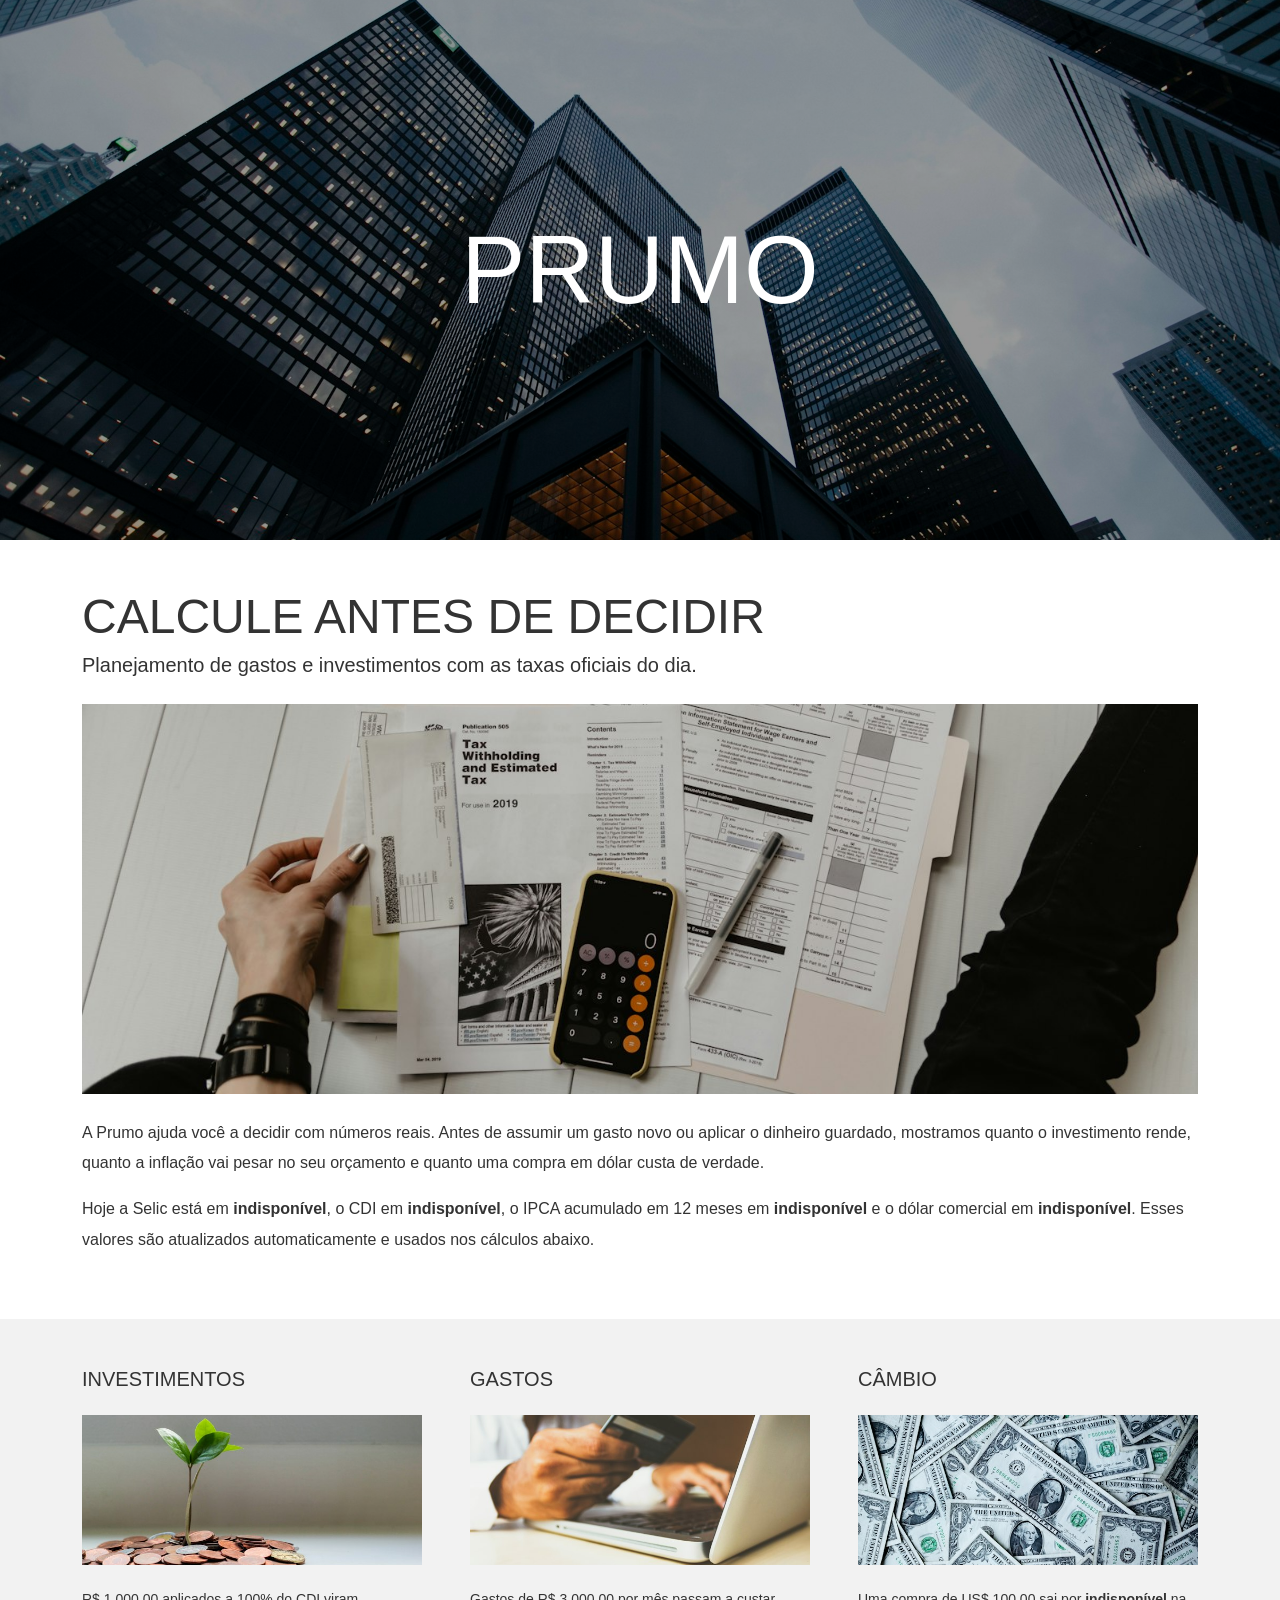
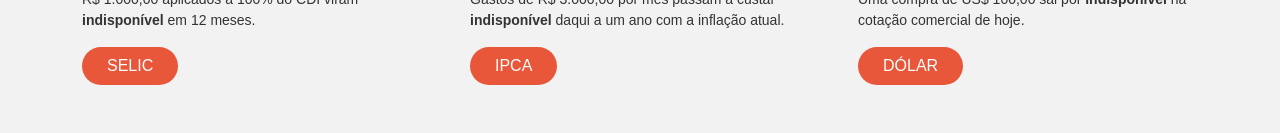
<file: bootstrap/index.html>
<!DOCTYPE html>
<html lang="pt-BR">
<head>
    <meta charset="UTF-8">
    <meta name="viewport" content="width=device-width, initial-scale=1.0">
    <title>Prumo | Gastos e Investimentos</title>
    <link rel="stylesheet" href="https://cdn.jsdelivr.net/npm/bootstrap@5.3.8/dist/css/bootstrap.min.css">
    <link rel="stylesheet" href="style.css">
</head>
<body>
    <header class="hero d-flex align-items-center justify-content-center">
        <h1 class="hero-titulo text-white text-uppercase m-0">Prumo</h1>
    </header>

    <main class="container py-5">
        <h2 class="display-5 fw-light text-uppercase mb-1">Calcule antes de decidir</h2>
        <p class="lead mb-4">Planejamento de gastos e investimentos com as taxas oficiais do dia.</p>

        <img src="img/planejamento.jpg" alt="Calculadora sobre documentos financeiros" class="img-fluid w-100 object-fit-cover banner mb-4">

        <p class="texto">
            A Prumo ajuda você a decidir com números reais. Antes de assumir um gasto novo ou aplicar o
            dinheiro guardado, mostramos quanto o investimento rende, quanto a inflação vai pesar no seu
            orçamento e quanto uma compra em dólar custa de verdade.
        </p>
        <p class="texto">
            Hoje a Selic está em <strong id="selic">carregando...</strong>, o CDI em <strong id="cdi">carregando...</strong>,
            o IPCA acumulado em 12 meses em <strong id="ipca">carregando...</strong> e o dólar comercial em
            <strong id="dolar">carregando...</strong>. Esses valores são atualizados automaticamente e usados nos cálculos abaixo.
        </p>
    </main>

    <section class="bg-cinza py-5">
        <div class="container">
            <div class="row g-5">
                <article class="col-md-4">
                    <h3 class="fs-5 fw-normal text-uppercase mb-4">Investimentos</h3>
                    <img src="img/investimentos.jpg" alt="Planta crescendo sobre moedas" class="img-fluid w-100 object-fit-cover card-img mb-4">
                    <p class="small">R$ 1.000,00 aplicados a 100% do CDI viram <strong id="investimento">...</strong> em 12 meses.</p>
                    <a href="https://www.bcb.gov.br/controleinflacao/historicotaxasjuros" target="_blank" class="btn btn-prumo rounded-pill px-4">SELIC</a>
                </article>

                <article class="col-md-4">
                    <h3 class="fs-5 fw-normal text-uppercase mb-4">Gastos</h3>
                    <img src="img/gastos.jpg" alt="Pessoa pagando com cartão no notebook" class="img-fluid w-100 object-fit-cover card-img mb-4">
                    <p class="small">Gastos de R$ 3.000,00 por mês passam a custar <strong id="gastos">...</strong> daqui a um ano com a inflação atual.</p>
                    <a href="https://www.ibge.gov.br/explica/inflacao.php" target="_blank" class="btn btn-prumo rounded-pill px-4">IPCA</a>
                </article>

                <article class="col-md-4">
                    <h3 class="fs-5 fw-normal text-uppercase mb-4">Câmbio</h3>
                    <img src="img/cambio.jpg" alt="Notas de dólar espalhadas" class="img-fluid w-100 object-fit-cover card-img mb-4">
                    <p class="small">Uma compra de US$ 100,00 sai por <strong id="cambio">...</strong> na cotação comercial de hoje.</p>
                    <a href="https://www.bcb.gov.br/estabilidadefinanceira/historicocotacoes" target="_blank" class="btn btn-prumo rounded-pill px-4">DÓLAR</a>
                </article>
            </div>
        </div>
    </section>

    <script src="script.js"></script>
</body>
</html>
</file>
<file: bootstrap/style.css>
body {
    font-family: Arial, sans-serif;
    color: #333;
}

.hero {
    height: 60vh;
    background: linear-gradient(rgba(0, 0, 0, 0.4), rgba(0, 0, 0, 0.4)), url("img/hero.jpg") center / cover;
}

.hero-titulo {
    font-family: "Arial Black", Arial, sans-serif;
    font-size: clamp(3rem, 10vw, 6rem);
}

.banner {
    height: 390px;
}

.card-img {
    height: 150px;
}

.texto {
    line-height: 1.9;
}

.bg-cinza {
    background-color: #f2f2f2;
}

.btn-prumo,
.btn-prumo:hover {
    background-color: #e8573a;
    color: #fff;
}
</file>
